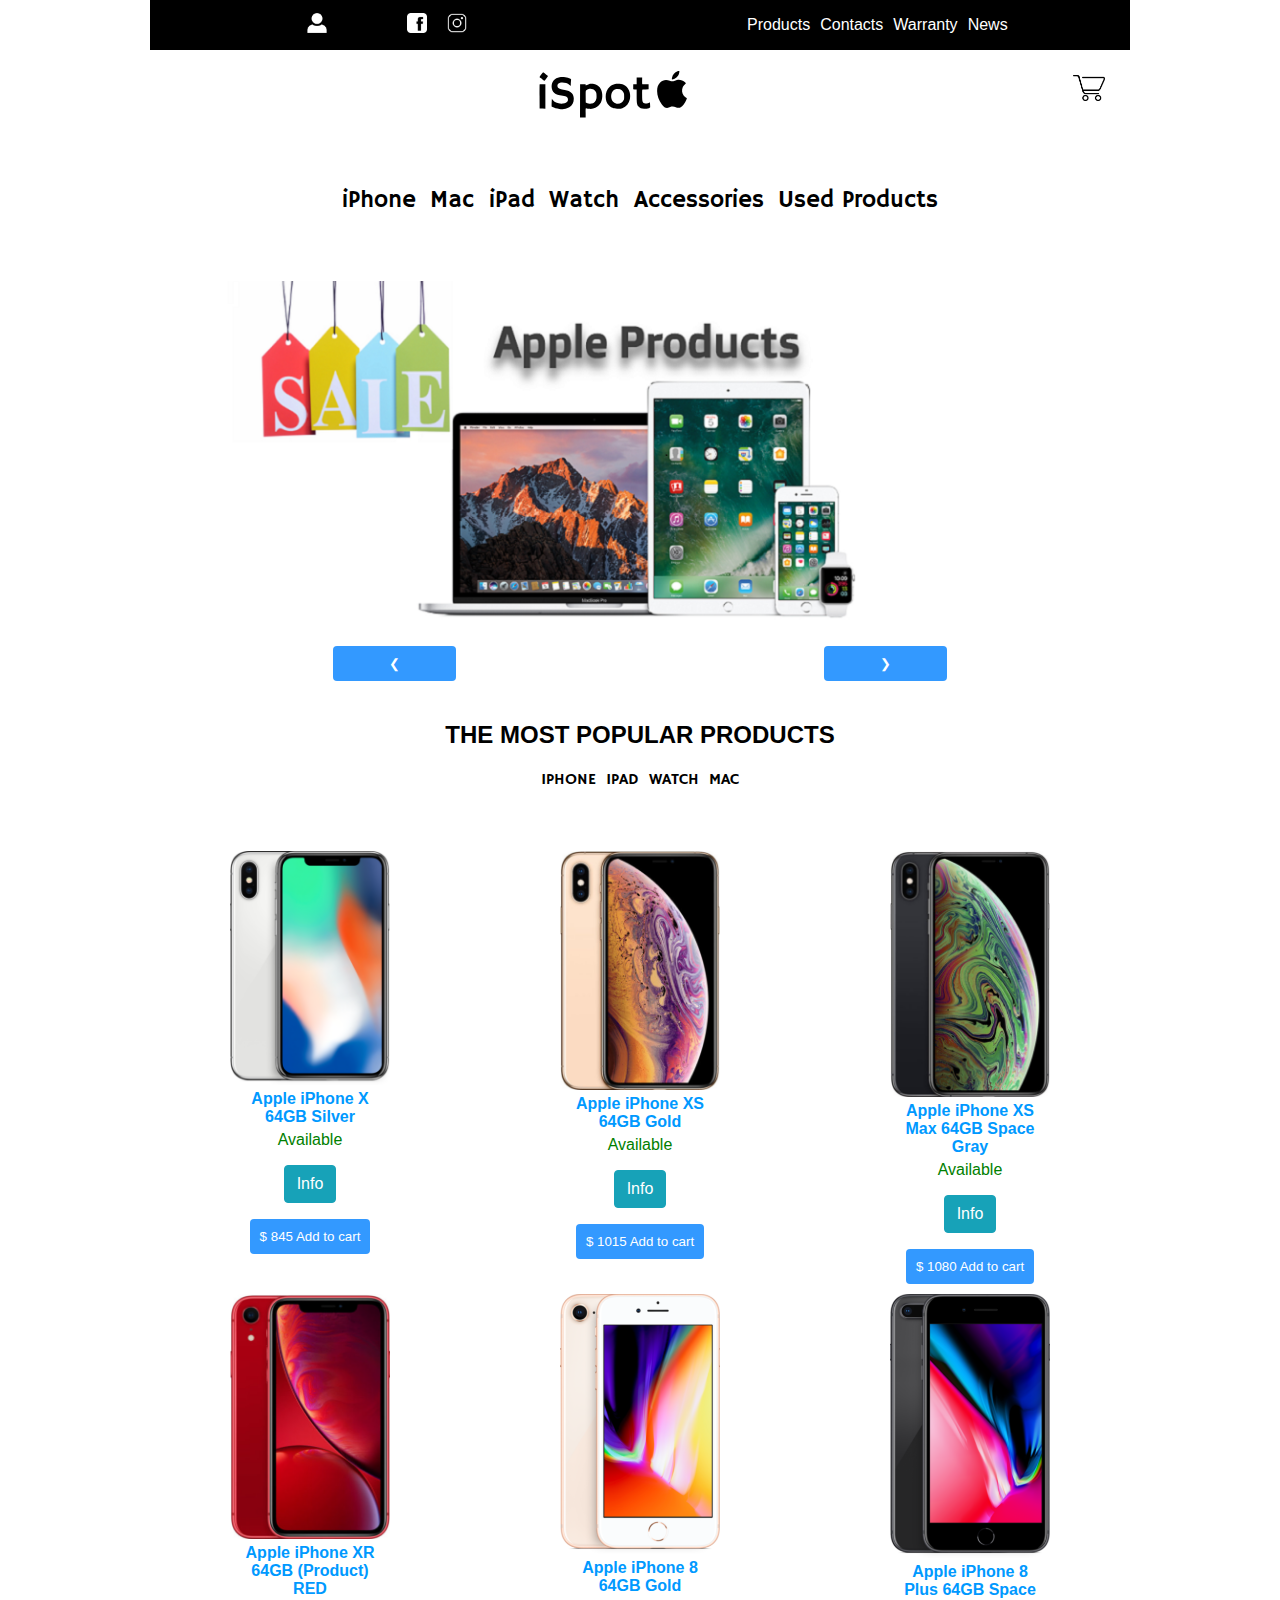
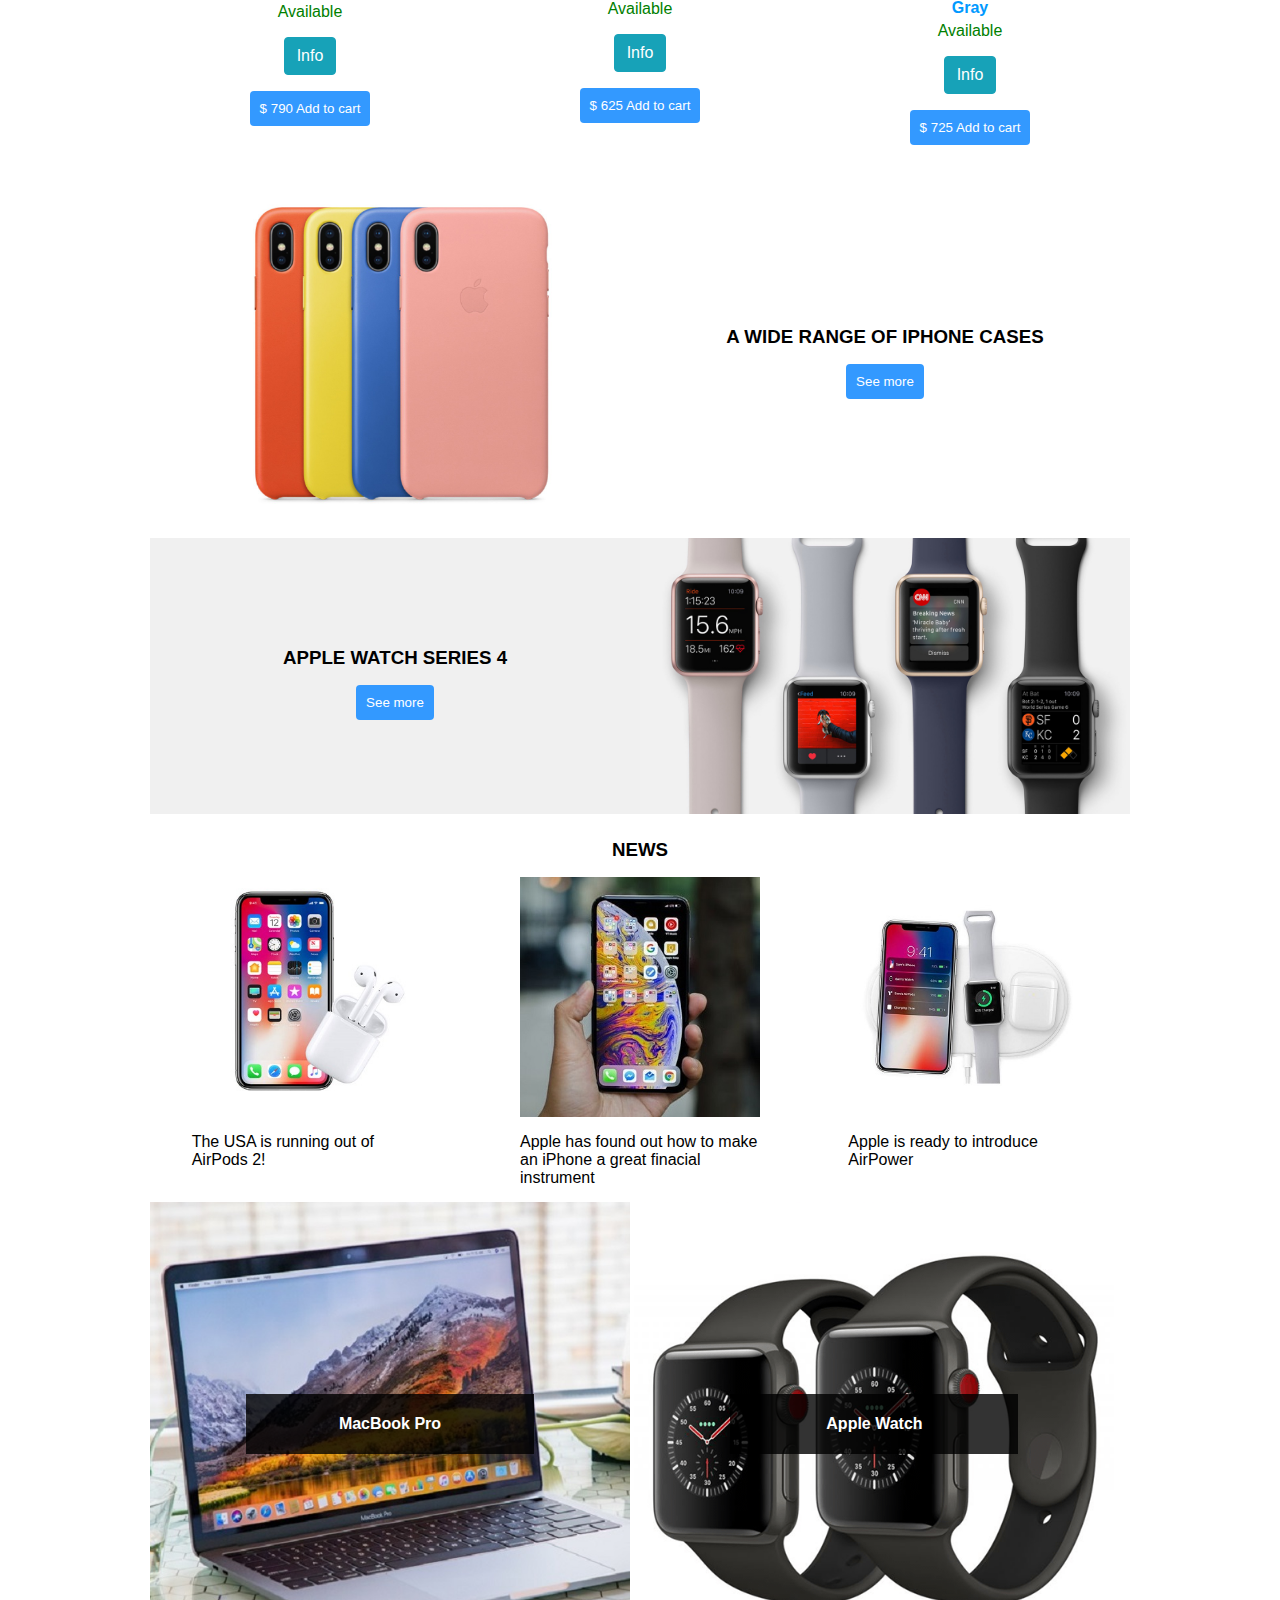
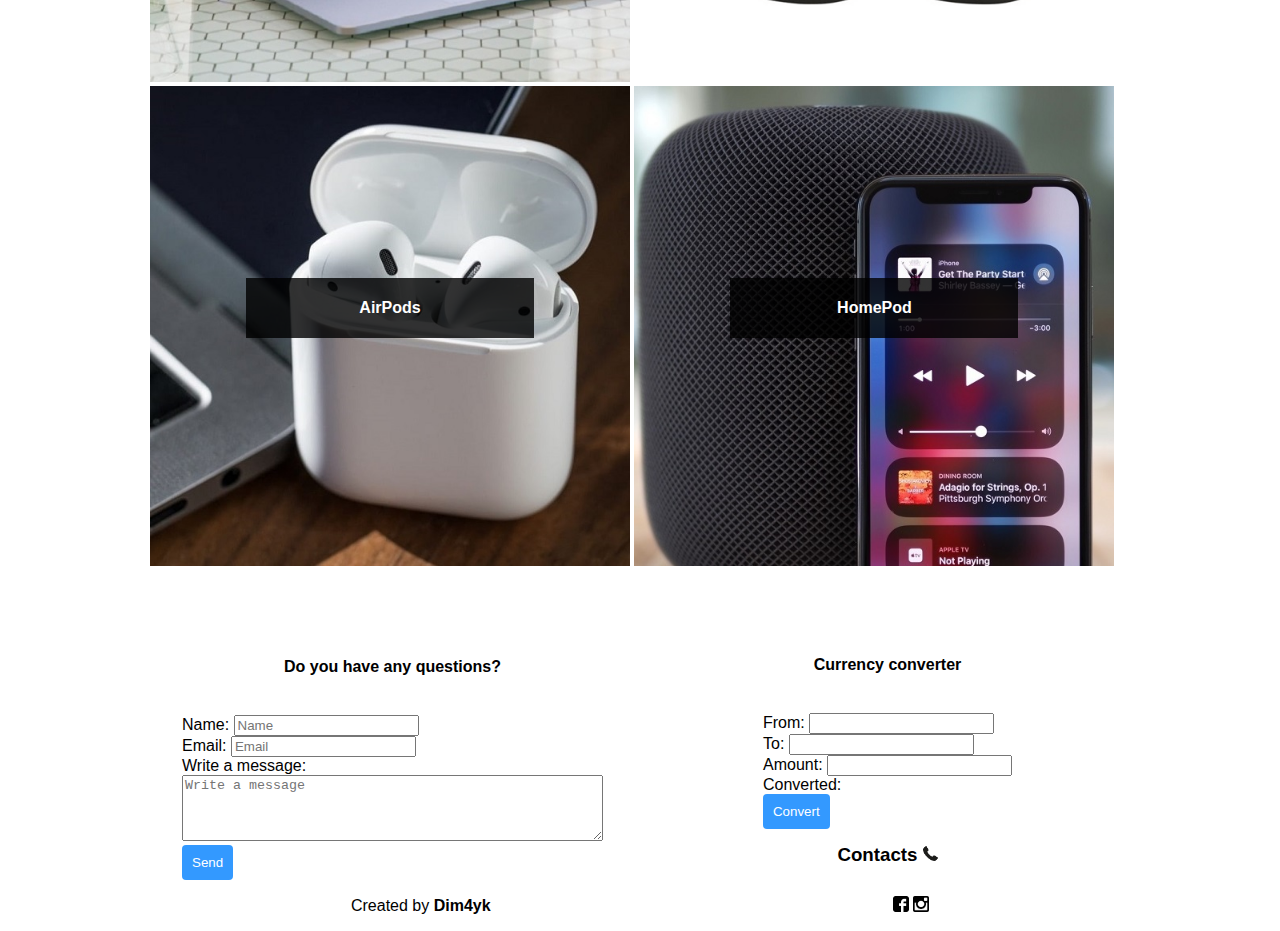
<file: index.html>
<!DOCTYPE html>
<html lang="en">

<head>
    <meta charset="UTF-8">
    <meta name="viewport" content="width=device-width, initial-scale=1.0">
    <meta http-equiv="X-UA-Compatible" content="ie=edge">
    <title>iSpot</title>
    <link rel="shortcut icon" href="/pics/apple_logo_black.png" type="image/png">
    <link rel="stylesheet" href="css/index.css">
</head>

<body>
    <header>
        <div class="black_top_line">
            <div class="blackline_left">
                <div class="container_for_profile_pic">
                    <a href="#">
                                <img src="pics/profile_icon.png" alt="profile_icon">
                            </a>
                </div>
                <div class="container_black_line_logos_soc">
                    <div class="facbook_logo">
                        <a href="#">
                                    <img src="pics/facebook_logo_white.png" alt="fb_logo_top" >
                                </a>
                    </div>
                    <div class="insta_logo">
                        <a href="#">
                                    <img src="pics/insta_logo_white.png" alt="insta_logo_top" >
                                </a>
                    </div>
                </div>
            </div>
            <div class="blackline_right">
                <ul class="container_black_toolbar">
                    <li><a href="#">Products</a></li>
                    <li><a href="#">Contacts</a></li>
                    <li><a href="#">Warranty</a></li>
                    <li><a href="#">News</a></li>
                </ul>
            </div>
        </div>
        <!-- topline -->
        <div class="container_burger_line">
            <nav class="navigation">
                <div id="menuToggle">
                    <input type="checkbox" />
                    <span></span>
                    <span></span>
                    <span></span>
                    <ul id="burger_menu">
                        <li><a href="phones.html">iPhone</a></li>
                        <li><a href="#">Mac</a></li>
                        <li><a href="#">iPad</a></li>
                        <li><a href="#">Watch</a></li>
                        <li><a href="#">Accessories</a></li>
                        <li><a href="#">Used Products</a></li>
                        <li><a href="#">Products</a></li>
                        <li><a href="#">Contacts</a></li>
                        <li><a href="#">Warranty</a></li>
                        <li><a href="#">News</a></li>
                        <li><a href="#">Log In</a></li>
                    </ul>
                </div>
            </nav>
            <!--<div class="container_logo_and_cart">-->
            <div class="main_logo_container">
                <a href="#">
                    <div class="ispot_logo">
                        <img src="pics/ispot-logo.svg" alt="ispot_logo">
                    </div>
                </a>
            </div>
            <!-- header logo iSpot -->
            <div class="cart_icon">
                <a href="#">
                    <img src="pics/cart_icon.png" alt="cart_icon" >
                </a>
            </div>
            <!--</div>-->
        </div>
        <!-- header cart -->
        <nav class="main_nav_container">
            <ul class="main_product_menu">
                <li><a href="phones.html">iPhone</a></li>
                <li><a href="#">Mac</a></li>
                <li><a href="#">iPad</a></li>
                <li><a href="#">Watch</a></li>
                <li><a href="#">Accessories</a></li>
                <li><a href="#">Used Products</a></li>
            </ul>
        </nav>

        <!-- header menu products -->
    </header>

    <main>
        <div class="carousel_container">
            <div class="carousel_images">
                <img class="mySlides" src="pics/carousel1.png" alt="carousel1">
                <img class="mySlides" src="pics/carousel2.png" alt="carousel2">
                <img class="mySlides" src="pics/carousel3.png" alt="carousel3">
            </div>
            <div class="carousel_buttons">
                <button class="button" id="w3-display-left" onclick="plusDivs(-1)">&#10094;</button>
                <button class="button" id="w3-display-right" onclick="plusDivs(+1)">&#10095;</button>
            </div>
        </div>
        <section id="popular_products">
            <div class="popular_heading">

                <nav>
                    <h2>the most popular products</h2>
                    <ul class="popular_prod_bar">
                        <li><a href="#">iphone</a></li>
                        <li><a href="#">ipad</a></li>
                        <li><a href="#">watch</a></li>
                        <li><a href="#">mac</a></li>
                    </ul>
                </nav>
            </div>
            <div class="product_container">
                <article class="product_plate">
                    <a href="#">
                    <img src="pics/iphonex_64gb_silver.png" alt="iphonex_64gb_silver">
                    <h4 class="product_name">Apple iPhone X 64GB Silver</h4>
                    <p class="availability_status">Available</p>
                    <p class="info">
                        <button class="info_button">
                                 Info
                        </button>
                    </p>
                    <div class="button_container">
                        <button class="button">
                                            $ 845 Add to cart
                        </button>
                    </div>
                </a>
                </article>
                <article class="product_plate">
                    <a href="#">
                    <img src="pics/iphonexs_64gb_gold.jpg" alt="iphonexs_64gb_gold">
                    <h4 class="product_name">Apple iPhone XS 64GB Gold</h4>
                    <p class="availability_status">Available</p>
                    <p class="info">
                        <button class="info_button">
                                 Info
                        </button>
                    </p>
                    <div class="button_container">
                        <button class="button">
                                            $ 1015 Add to cart
                        </button>
                    </div>
                    </a>
                </article>
                <article class="product_plate">
                    <a href="#">
                    <img src="pics/iphone_xsmax64_spacegrey.jpg" alt="iphone_xsmax64_spacegrey">
                    <h4 class="product_name">Apple iPhone XS Max 64GB Space Gray</h4>
                    <p class="availability_status">Available</p>
                    <p class="info">
                        <button class="info_button">
                                 Info
                        </button>
                    </p>
                    <div class="button_container">
                        <button class="button">
                                         $ 1080 Add to cart
                        </button>
                    </div>
                    </a>
                </article>

                <article class="product_plate">
                    <a href="#">
                    <img src="pics/iphonexr_64gb_red.jpg" alt="iphonexr_64gb_red">
                    <h4 class="product_name">Apple iPhone XR 64GB (Product) RED</h4>
                    <p class="availability_status">Available</p>
                    <p class="info">
                        <button class="info_button">
                                 Info
                        </button>
                    </p>
                    <div class="button_container">
                        <button class="button">
                                           $ 790 Add to cart
                        </button>
                    </div>
                    </a>
                </article>
                <article class="product_plate">
                    <a href="#">
                    <img src="pics/iphone8_64gb_gold.png" alt="iphone8_64gb_gold">
                    <h4 class="product_name">Apple iPhone 8 64GB Gold</h4>
                    <p class="availability_status">Available</p>
                    <p class="info">
                        <button class="info_button">
                                 Info
                        </button>
                    </p>
                    <div class="button_container">
                        <button class="button">
                                           $ 625 Add to cart
                        </button>
                    </div>
                    </a>
                </article>
                <article class="product_plate">
                    <a href="#">
                    <img src="pics/iphone8plus_64gb_spacegrey.png" alt="iphone8plus_64gb_spacegrey">
                    <h4 class="product_name">Apple iPhone 8 Plus 64GB Space Gray</h4>
                    <p class="availability_status">Available</p>
                    <p class="info">
                        <button class="info_button">
                                 Info
                        </button>
                    </p>
                    <div class="button_container">
                        <button class="button">
                                           $ 725 Add to cart
                        </button>
                    </div>
                    </a>
                </article>
            </div>
        </section>
        <!-- most popular today -->
        <section id="section_accesories">
            <div class="accesories_container">
                <div class="accesories_picture_container">
                    <img src="pics/cases.jpg" alt="cases_section_pic">
                </div>
                <div class="accesories_heading_container">
                    <div class="accesories_heading">
                        <h3>a wide range of iphone cases</h3>
                    </div>
                    <div class="button_container">
                        <button class="button">See more</button>
                    </div>
                </div>
            </div>

            <!-- phone cases -->

            <div class="accesories_container">
                <div class="accesories_heading_container_grey">
                    <div class="accesories_heading">
                        <h3>apple watch series 4</h3>
                    </div>
                    <div class="button_container">
                        <button class="button">See more</button>
                    </div>
                </div>
                <div class="accesories_picture_container">
                    <img src="pics/apple_watch.jpg" alt="watches_section_pic">
                </div>
            </div>
        </section>
        <!-- watches -->
        <section id="section_news">

            <h3>news</h3>
            <div class="news_plates_container">
                <div class="news_plate">
                    <a href="#">
                    <img src="pics/news_airpods.jpg" alt="news_airpods">
                    <div class="news_name">
                        The USA is running out of AirPods 2!
                    </div>
                    </a>
                </div>
                <div class="news_plate">
                    <a href="#">
                    <img src="pics/news_iphone.jpg" alt="news_ihone">
                    <div class="news_name">
                        Apple has found out how to make an iPhone a great finacial instrument
                    </div>
                    </a>
                </div>
                <div class="news_plate">
                    <a href="#">
                    <img src="pics/news_airpower.jpg" alt="news_airpower">
                    <div class="news_name">
                        Apple is ready to introduce AirPower
                    </div>
                    </a>
                </div>
            </div>
        </section>
        <!-- news -->
        <!-- <section id="section_four_menu"> -->
        <section class="four_section_container">
            <div class="four_section_item">
                <a href="#">
                <img src="pics/macbookpro_background.jpg" alt="macbook_background" class="four_section_pic">
                <div class="text">
                    <h4>MacBook Pro</h4>
                </div>
                </a>
            </div>
            <div class="four_section_item">
                <a href="#">
                <img src="pics/watch_bg.png" alt="watch_background" class="four_section_pic">
                <div class="text">
                    <h4>Apple Watch</h4>
                </div>
                </a>
            </div>
            <div class="four_section_item">
                <a href="#">
                <img src="pics/airpods_background.jpg" alt="pics/macbook_background" class="four_section_pic">
                <div class="text">
                    <h4>AirPods</h4>
                </div>
                </a>
            </div>
            <div class="four_section_item">
                <a href="#">
                <img src="pics/apple-homepod.jpg" alt="pics/homepad_background" class="four_section_pic">
                <div class="text">
                    <h4>HomePod</h4>
                </div>
                </a>
            </div>
        </section>

        <!-- 4 menu pics bg -->
    </main>

    <footer>
        <div class="form_currency_contact_container">
            <div class="container_for_question">
                <h4>Do you have any questions?</h4><br>
                <form class="message-form">
                    <label>
                       Name: <input id="client-name" type="text" placeholder="Name" name="client-name" required>
                    </label>
                    <br>
                    <label>
                        Email: <input type="email" placeholder="Email" name="client-email" required>
                    </label>
                    <br>
                    <label>
                       Write a message:<br><textarea rows="4" cols="50" name="your-text" placeholder="Write a message" required></textarea>    
                    </label>
                    <br>
                    <button type="submit">Send</button>
                </form>
                <div class="server-response"></div>
            </div>
            <div class="contacts_currency">

                <div>
                    <h4>Currency converter</h4><br>
                    <form class="converter">
                        <label>
                            From: <input type="text" name="curr-from">
                        </label>
                        <br>
                        <label>
                            To: <input type="text" name="curr-to">
                        </label>
                        <br>
                        <label>
                            Amount: <input type="number" name="curr-amount">
                        </label>
                        <br>
                        <label>
                            Converted: <output type="text" name="curr-converted"></output>
                        </label>
                        <br>
                        <button class="curr-convert">Convert</button><br>
                    </form>
                </div>
                <div class="container_bottom_contacts">
                    <div class="header_main_logo">
                        <a href="#contacts">
                            <h3>Contacts <img src="pics/contact_logo.png" alt="tcontact_logo" width="15"></h3>
                        </a>
                    </div>
                </div>
            </div>
        </div>
        <div class="last_line">
            <div class="created">
                Created by <strong>Dim4yk</strong>
            </div>
            <div class="logo">
                <a href="#">
                   <img src="pics/facebook_logo_black.png" alt="facebook_icon" width="16"> 
                </a>
                <a href="#">
                    <img src="pics/insta_logo_black.jpg" alt="insta_icon" width="16">
                </a>
            </div>
        </div>
    </footer>

    <!--<script src="js/cart.js"></script>-->
    <script src="js/indexp.js"></script>
</body>

</html>
</file>
<file: css/index.css>
@import url('https://fonts.googleapis.com/css?family=PT+Sans|Hammersmith+One');

:root {
    --main-color: black;
    --secondary-color: white;
    font-family: 'PT+Sans', sans-serif;
}

body {
    max-width: 980px;
    margin: auto;
    min-width: 320px;
}

header {
    width: 100%;
}
main{
    width: 100%;
}
footer {
    width: 100%;
}
body  a {
    text-decoration: none;
    color: var(--main-color);
}

h1,
h2,
h3,
p,
div,
nav {
    margin: 0;
    padding: 0;
}


/*Burger Menu: */

@media (max-width: 670px)
/*max-width: 670px) {*/

    {

    header .black_top_line {
        display: none;
    }
    header .blackline_left {
        display: none;
    }
    header .blackline_right {
        display: none;
    }

    header .ispot_logo img {
        width: 10rem;
        margin: 15px 0;
    }

    header .cart_icon img {
        width: 2rem;
        margin: 15px 15px 15px 0;
    }
    header .main_nav_container ul {
        display: none;
    }

    header .container_burger_line {
        display: flex;
        justify-content: space-between;
    }


    header .container_burger_line a {
        text-decoration: none;
        color: #232323;

        transition: color 0.3s ease;
    }

    header .container_burger_line a:hover {
        color: tomato;
    }

    header #menuToggle {
        display: block;
        position: relative;
        top: 30px;
        left: 30px;

        z-index: 1;

        -webkit-user-select: none;
        user-select: none;
    }

    header #menuToggle input {
        display: block;
        width: 40px;
        height: 32px;
        position: absolute;
        top: -7px;
        left: -5px;

        cursor: pointer;

        opacity: 0;
        /* hide this */
        z-index: 2;
        /* and place it over the hamburger */
        -webkit-touch-callout: none;
    }

    /*
 * Just a quick hamburger
 */
    header #menuToggle span {
        display: block;
        width: 33px;
        height: 4px;
        margin-bottom: 5px;
        position: relative;

        background: #cdcdcd;
        border-radius: 3px;

        z-index: 1;

        transform-origin: 4px 0px;

        transition: transform 0.5s cubic-bezier(0.77, 0.2, 0.05, 1.0),
        background 0.5s cubic-bezier(0.77, 0.2, 0.05, 1.0),
        opacity 0.55s ease;
    }

    header #menuToggle span:first-child {
        transform-origin: 0% 0%;
    }

    header #menuToggle span:nth-last-child(2) {
        transform-origin: 0% 100%;
    }

    /* 
 * Transform all the slices of hamburger
 * into a crossmark.
 */
    header #menuToggle input:checked~span {
        opacity: 1;
        transform: rotate(45deg) translate(-2px, -1px);
        background: #232323;
    }

    /*
 * But let's hide the middle one.
 */
    header #menuToggle input:checked~span:nth-last-child(3) {
        opacity: 0;
        transform: rotate(0deg) scale(0.2, 0.2);
    }

    /*
 * Ohyeah and the last one should go the other direction
 */
    header #menuToggle input:checked~span:nth-last-child(2) {
        transform: rotate(-45deg) translate(0, -1px);
    }

    /*
 * Make this absolute positioned
 * at the top left of the screen
 */
    header #burger_menu {
        position: absolute;
        width: 300px;
        margin: -100px 0 0 -50px;
        padding: 50px;
        padding-top: 125px;

        background: #ededed;
        list-style-type: none;
        -webkit-font-smoothing: antialiased;
        /* to stop flickering of text in safari */
        transform-origin: 0% 0%;
        transform: translate(-100%, 0);

        transition: transform 0.5s cubic-bezier(0.77, 0.2, 0.05, 1.0);
    }

    header #burger_menu li {
        padding: 10px 0;
        font-size: 22px;
    }

    /*
 * And let's slide it in from the left
 */
    header #menuToggle input:checked~ul {
        transform: none;
    }
}


/*DISCTOP: */

@media (min-width: 670px) {
    header #menuToggle {
        display: none;
    }
    header .black_top_line {
        background-color: black;
        max-height: 50px;
        display: flex;
        justify-content: space-around;
        align-items: center;
    }

    header .container_for_profile_pic img {
        width: 20px;
        margin: 10px 10px;
        padding: 0;

    }

    header .container_black_line_logos_soc img {
        width: 20px;
        margin: 10px 10px;
        padding: 0;
    }

    header .container_black_line_logos_soc {
        padding: 0;
        margin: 0 30px;
        display: flex;
        justify-content: space-around;
    }
    header .container_for_profile_pic {
        padding: 0;
        margin: 0 30px;
    }

    header .container_black_toolbar {
        max-height: 20px;
        padding: 0;
        display: flex;
        justify-content: space-around;
    }

    header .container_black_toolbar li {
        display: inline;
        color: white;
        list-style-type: none;
        margin: 0 5px;
    }

    header .container_black_toolbar li a {
        text-decoration: none;
        color: var(--secondary-color);
    }

    header .blackline_left {
        display: flex;
        justify-content: space-around;
    }

    header .blackline_right {
        display: flex;
        justify-content: space-around;
    }

    header .container_black_toolbar li a:hover {
        text-decoration: underline;
    }



    /* end of top blackline*/
    header .ispot_logo img {
        width: 10rem;
        margin: 15px 0;
    }

    header .cart_icon img {
        width: 2rem;
        margin: 25px 25px 25px 0;

    }

    header .container_burger_line {
        display: flex;
        justify-content: space-between;
    }

    header .main_product_menu li {
        display: inline;
        list-style-type: none;
        font-family: 'Hammersmith One', sans-serif;
        font-size: 1.5rem;
        margin: 5px;
    }

    header .main_product_menu li a {
        text-decoration: none;
        color: var(--main-color);
    }

    header .main_product_menu li a:hover {
        text-decoration: underline;
    }

    header .main_product_menu {
        padding: 0;
    }

    header .main_nav_container {
        display: flex;
        justify-content: center;
        margin: 30px 20px;
    }
    /* header bottom*/
}

/*MAIN*/

main {
    margin: 50px 0;
}

main .carousel_images img {
    /*display: block;*/
    /*margin: auto;*/
    /*width: 100%;*/
    display: block;
    margin:auto;
    width: 85%;
}

main .carousel_buttons {
    display: grid;
        grid-template-columns: 1fr 1fr;
        grid-gap: 2px;
}

main #w3-display-left{
    display: block;
    margin: auto;
    width: 25%;
}

main #w3-display-right{
    display: block;
    margin: auto;
    width: 25%;
}

main .popular_heading {
    margin: 40px 0;
    display: flex;
    justify-content: center;
}

main .popular_heading h2 {
    text-transform: uppercase;
    display: flex;
    justify-content: center;
}

main .popular_prod_bar {
    display: flex;
    justify-content: center;
}

main .popular_prod_bar li {
    display: inline;
    list-style-type: none;
    font-family: 'Hammersmith One', sans-serif;
    text-transform: uppercase;
    font-size: 1rem;
    margin: 5px;
}

main ul.popular_prod_bar {
    padding: 0px;
}

main .popular_prod_bar li a {
    text-decoration: none;
    color: var(--main-color);
}

main .popular_prod_bar li a:hover {
    text-decoration: underline;
}

main .popular_heading {
    display: flex;
    justify-content: center;
    padding: 0;
}

/*PRODUCT CARD*/

.product_plate {
    width: 10rem;
    justify-self: center;
}

.product_plate img {
    display: block;
    width: 100%;
    max-width: 10rem;
}


main .product_price span,
main .availability_status {
    font-size: 1rem;
    padding: 0 5px;
}

main .product_plate h4 {
    text-align: center;
}

main .product_name {
    color: rgb(0, 153, 255);
    margin: 5px;
    padding: 0;

}

main .availability_status {
    margin: 5px;
    color: green;
    padding: 0;
    display: flex;
    justify-content: center;
}

main .product_price {
    display: flex;
    justify-content: center;
}

main .usd {
    font-weight: bold;
    padding: 0;
    margin: 5px;
}

main .button_container {
    display: flex;
    justify-content: center;
}

main .button {
    border-radius: 4px;
    background-color: #3399ff;
    color: var(--secondary-color);
    border: none;
    padding: 10px;
    /*width: absolute;*/
    transition: all 0.5s;
}


main .button {
    font-family: 'PT+Sans', sans-serif;
    cursor: pointer;
    display: inline-block;
    position: relative;
    transition: 0.5s;
}

main .button:after {
    content: '»';
    position: absolute;
    opacity: 0;
    top: 0;
    right: -20px;
    transition: 0.5s;
}

main .button:hover {
    padding-right: 25px;
}

main .button:hover :after {
    opacity: 1;
    right: 0;
}

main .info button {
    display: inline-block;
    font-weight: 400;
    color: #212529;
    text-align: center;
    vertical-align: middle;
    -webkit-user-select: none;
    -moz-user-select: none;
    -ms-user-select: none;
    user-select: none;
    background-color: transparent;
    border: 1px solid transparent;
    padding: .375rem .75rem;
    font-size: 1rem;
    line-height: 1.5;
    border-radius: .25rem;
    transition: color .15s 
}
main button.info_button {
    color: #fff;
    background-color: #17a2b8;
    border-color: #17a2b8;
    display:block;
    margin: 1rem auto;
    
}


@media (min-width: 320px) {
    .product_container {
        display: grid;
        grid-template-columns: 1fr;
        grid-gap: 10px;
        /*position: center;*/
    }
}

@media (min-width: 670px) {
    .product_container {
        display: grid;
        grid-template-columns: 1fr 1fr 1fr;
        grid-gap: 10px;
        /*position: center;*/
    }
}

/*SECTION CASES AND WATCHES*/

main #section_accesories {
    margin: 25px 0;
}

main .accesories_container {
    display: grid;
    grid-template-columns: 1fr 1fr;
    grid-gap: 0;
}

main h3 {
    text-transform: uppercase;
    display: flex;
    justify-content: center;
}

main .accesories_picture_container img {
    display: block;
    width: 100%;
}


main .accesories_heading {
    margin: 1rem 0;
}


main .accesories_heading_container_grey {
    background-color: #F0F0F0;
    display: flex;
    flex-direction: column;
    justify-content: center;
    align-content: center;
}

main .accesories_heading_container {
    display: flex;
    flex-direction: column;
    justify-content: center;
    align-content: center;
}

@media (max-width: 670px) {
    main .accesories_heading h3 {
        font-size: 0.8rem;
    }

}



/*NEWS*/

.news_plate {
    width: 15rem;
    justify-self: center;
}

.news_plate img {
    display: block;
    width: 100%;
    max-width: 15rem;
    margin: 1rem 0;
}



.news_plates_container {
    display: grid;
    grid-template-columns: 1fr 1fr 1fr;
    grid-gap: 5px;
}

.news_name {
    display: flex;
    justify-content: center;
    flex-wrap: wrap;
}

@media (max-width: 760px) {
    .news_plates_container {
        display: grid;
        grid-template-columns: 1fr;
        grid-gap: 10px;
        /*position: center;*/
    }
    .news_name {
        display: block;
        margin: auto;
    }
}


/*FOUR SECTION*/

main .four_section_item img {
    width: 100%;
    max-width:30rem;
    display: block;
    margin: auto;
    
}

.four_section_item img:hover {
    transform: scale(1.1);
}

.four_section_container .four_section_item {
    position: relative;
    display: inline-block;
    overflow: hidden; 
    /* Make the width of box same as image */
}

.four_section_container .four_section_item .text {
    position: absolute;
    z-index: 999;
    margin: 0 auto;
    left: 0;
    right: 0;
    text-align: center;
    top: 40%;
    /* Adjust this value to move the positioned div up and down */
    background: rgba(0, 0, 0, 0.8);
    /*font-family: Arial,sans-serif;*/
    color: #fff;
    width: 60%;
    /* Set the width of the positioned div */
}

.four_section_container {
    display: block;
    margin: auto;
    padding: 15px 0;

}

@media (max-width:980px){
    main .four_section_item img {
    width: 80%;
    display: block;
    margin: auto;
}
}

/*FOOTER*/



footer .container_for_question {
    display: block;
    margin:auto;
}

footer .form_currency_contact_container {
    display: grid;
    grid-template-columns: 1fr 1fr;
    grid-gap: 10px;
}
footer .container_bottom_contacts {
    display: block;
    margin:auto;
    padding: 15px;
}

footer .contacts_currency {
    display: flex;
    flex-direction: column;
    margin: auto;
}

footer .form_currency_contact_container h4 {
    display: flex;
    justify-content: center;
}

footer .container_for_question button {
    display: flex;
    justify-content: center;
}

@media (max-width: 750px){
    footer .form_currency_contact_container {
    display: grid;
    grid-template-columns: 1fr;
    grid-gap: 10px;
}
}

footer .last_line {
        
        max-height: 50px;
        display: flex;
        justify-content: space-around;
        align-items: center;
        margin: 15px 0;
}
footer {
    margin: 15px 0;
}

footer button {
    border-radius: 4px;
    background-color: #3399ff;
    color: var(--secondary-color);
    border: none;
    padding: 10px;
    /*width: absolute;*/
    transition: all 0.5s;
}


footer button {
    font-family: 'PT+Sans', sans-serif;
    cursor: pointer;
    display: inline-block;
    position: relative;
    transition: 0.5s;
}

footer button:after {
    content: '»';
    position: absolute;
    opacity: 0;
    top: 0;
    right: -20px;
    transition: 0.5s;
}

footer button:hover {
    padding-right: 25px;
}

footer button:hover :after {
    opacity: 1;
    right: 0;
}


#carouselOffers {
    height: 500px;
}

#carouselOffers img {
    max-height: 450px;
}

.intro {
    max-width: 400px;
    margin-top: 150px;
    text-align: center;
}
.card {
    height: 100%;
}

.alert {
    position: fixed;
    top: 50px; 
    width: 50%;
    left: 25%;
    z-index: 1051;
}

.btn {
    padding: 0.75rem 0.7rem;
}
</file>
